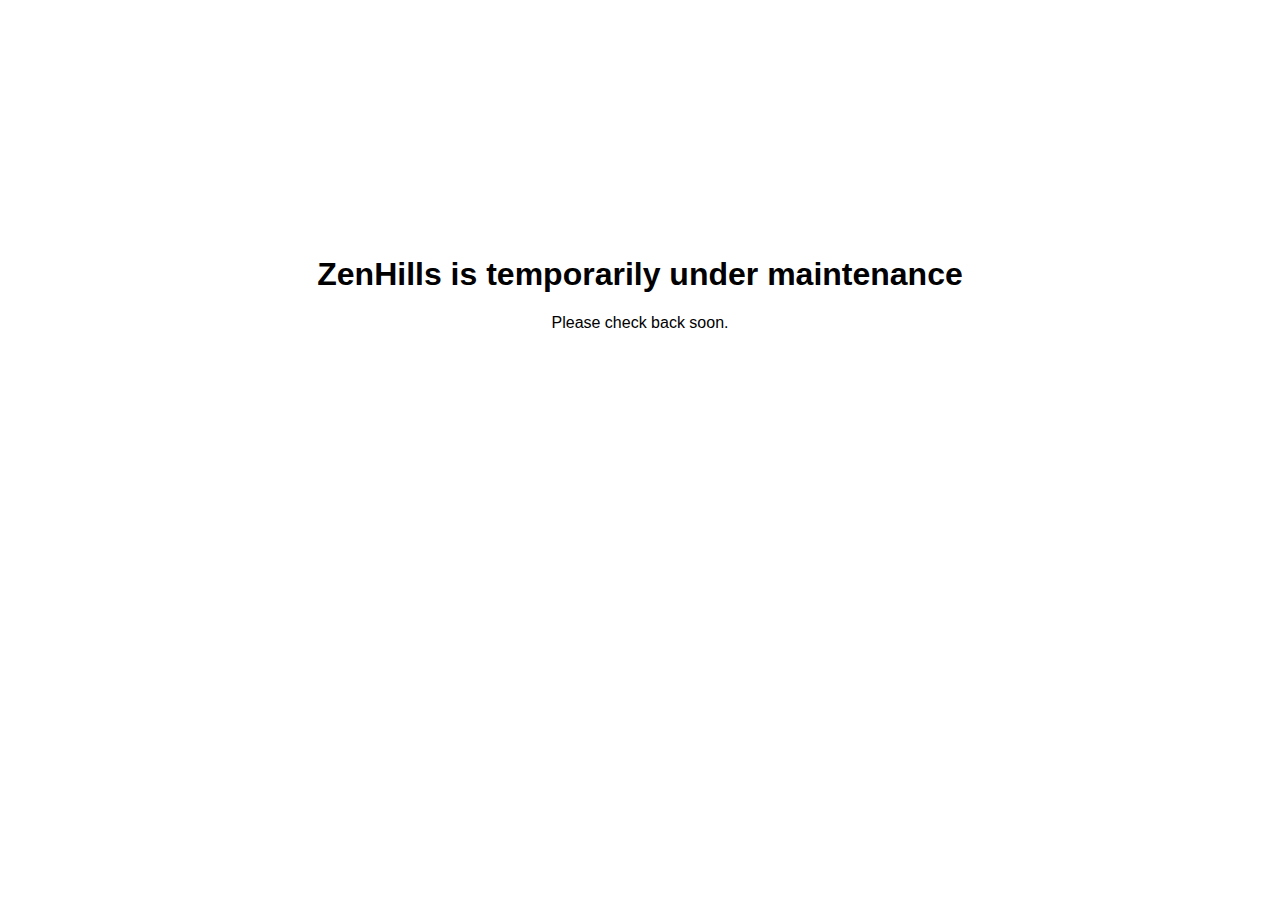
<file: public/maintenance.html>
<!DOCTYPE html>
<html>
<head>
<title>Maintenance</title>
</head>
<body style="font-family:sans-serif;text-align:center;margin-top:20%">
<h1>ZenHills is temporarily under maintenance</h1>
<p>Please check back soon.</p>
</body>
</html>
</file>
